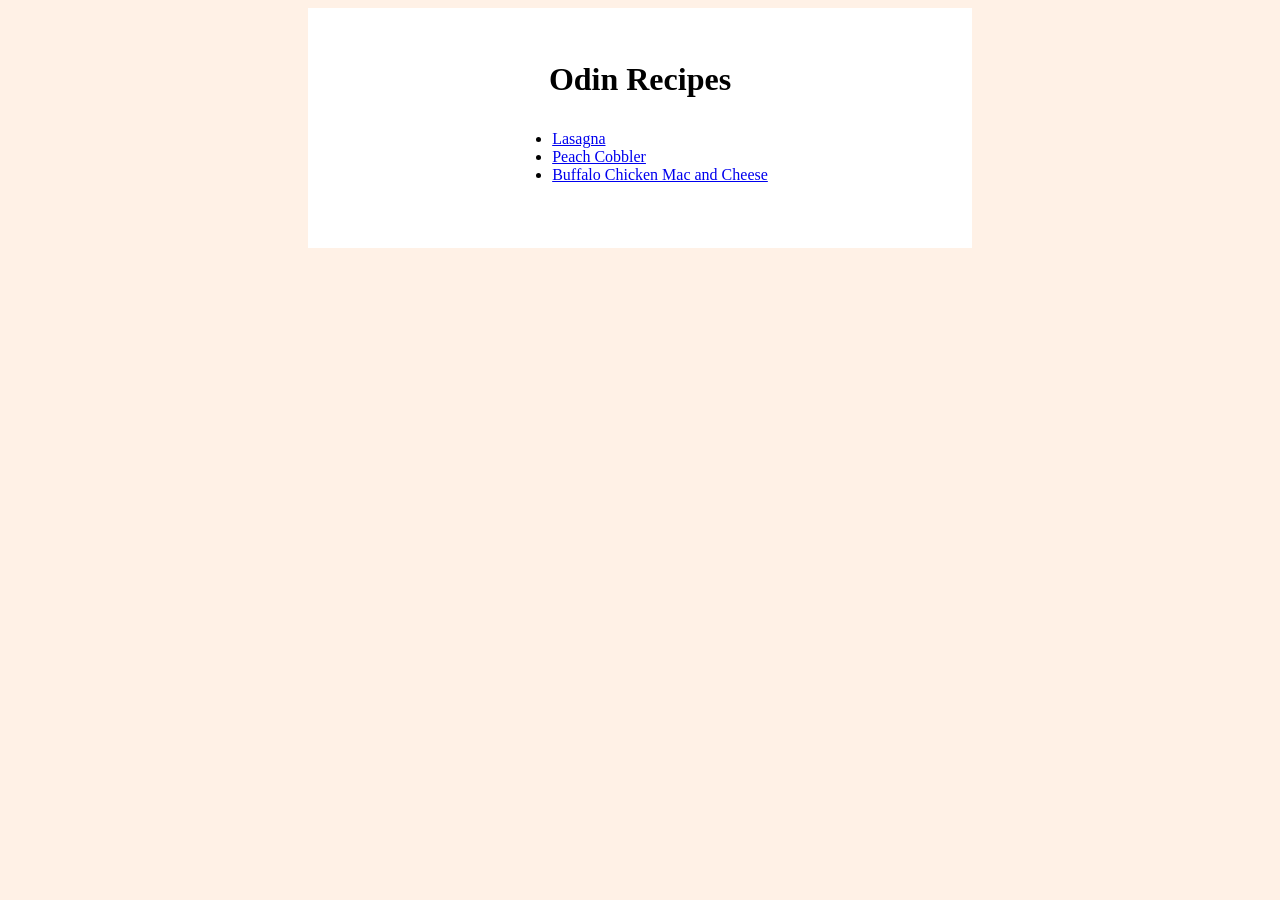
<file: index.html>
<!doctype html>
<html lang="en">
  <head>
    <meta charset="UTF-8" />
    <meta name="viewport" content="width=device-width, initial-scale=1.0" />
    <link rel="stylesheet" href="styles.css" />
    <title>Odin Recipes</title>
  </head>
  <body>
    <div class="home">
      <h1>Odin Recipes</h1>
      <ul>
        <li><a href="recipes/lasagna.html">Lasagna</a></li>
        <li><a href="recipes/peach-cobbler.html">Peach Cobbler</a></li>
        <li>
          <a href="recipes/mac-n-cheese.html">Buffalo Chicken Mac and Cheese</a>
        </li>
      </ul>
    </div>
  </body>
</html>
</file>
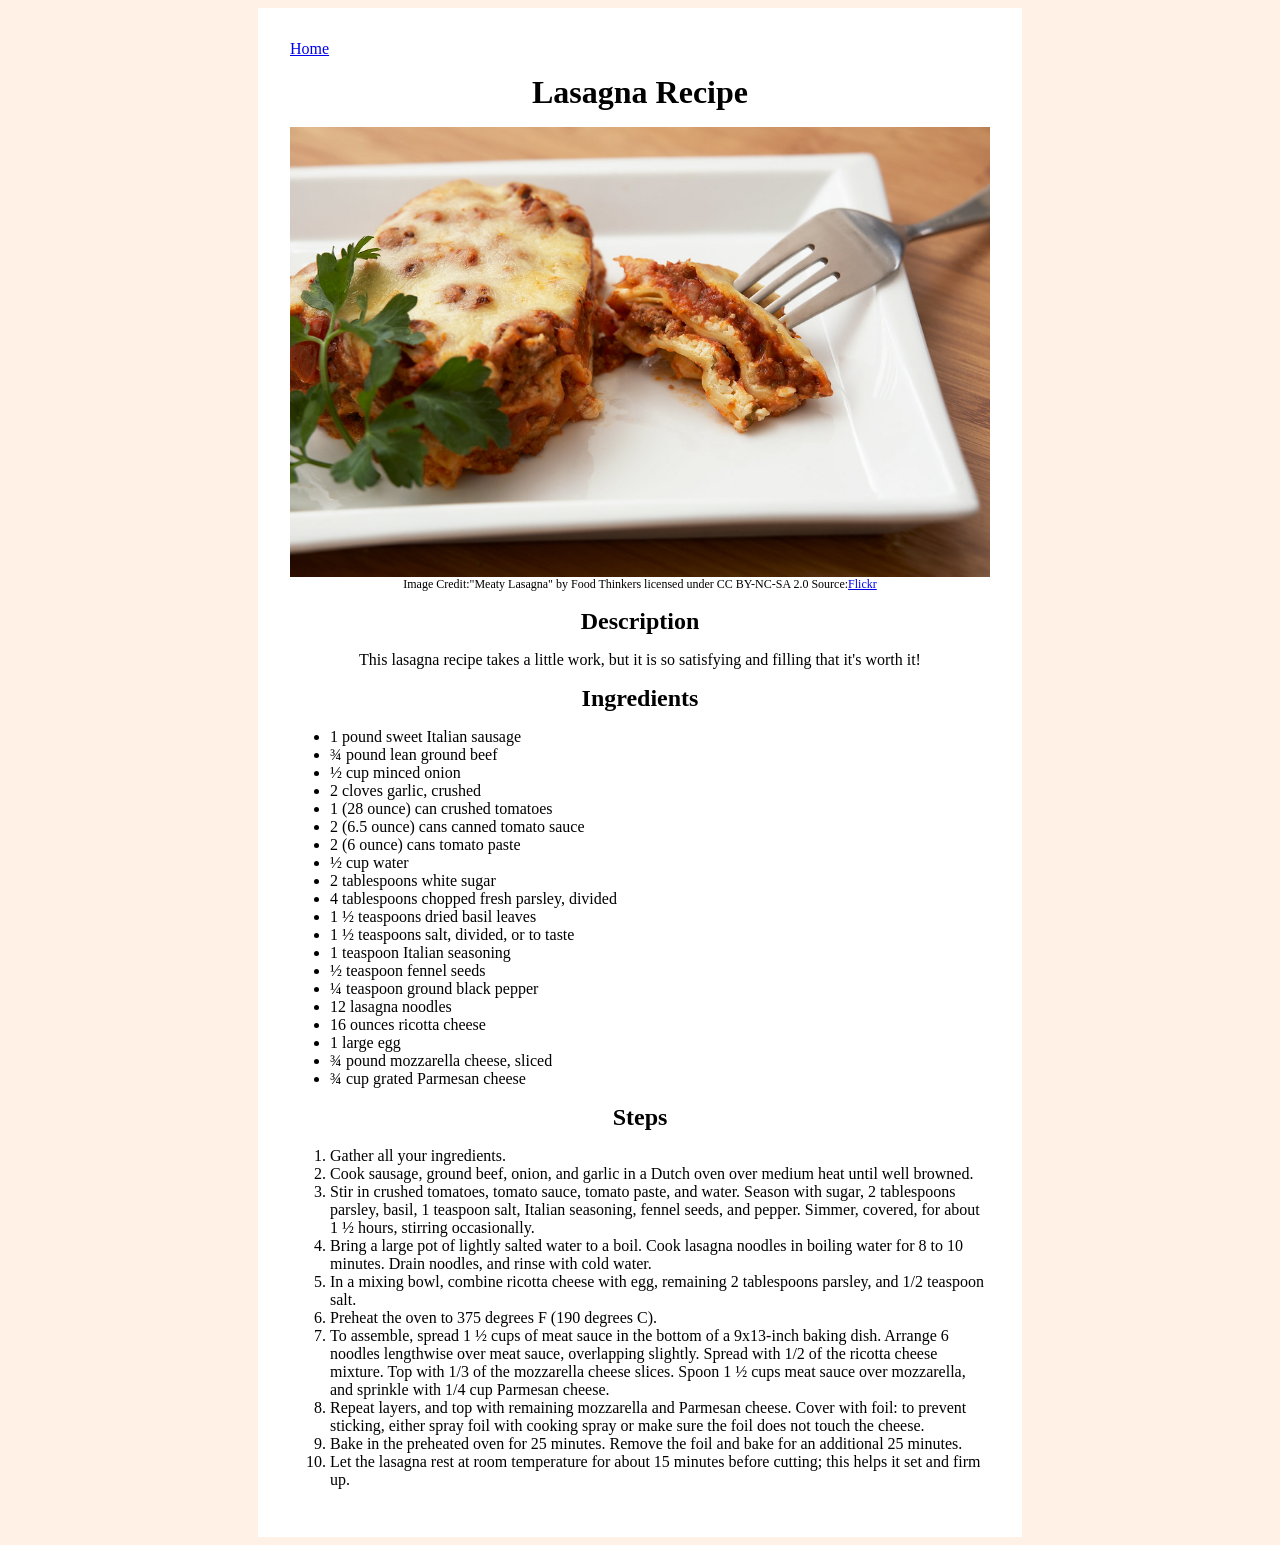
<file: recipes/lasagna.html>
<!doctype html>
<html lang="en">
  <head>
    <meta charset="UTF-8" />
    <meta name="viewport" content="width=device-width, initial-scale=1.0" />
    <link rel="stylesheet" href="../styles.css" />
    <title>Lasagna Recipe</title>
  </head>
  <body>
    <div class="recipe">
      <a href="../index.html">Home</a>
      <h1>Lasagna Recipe</h1>
      <img src="../images/lasagna.jpg" alt="Plate of meaty lasagna" />
      <p class="credit">
        Image Credit:"Meaty Lasagna" by Food Thinkers licensed under CC BY-NC-SA
        2.0 Source:<a
          href="https://www.flickr.com/photos/foodthinkers/4302644177"
          >Flickr</a
        >
      </p>
      <h2>Description</h2>
      <p>
        This lasagna recipe takes a little work, but it is so satisfying and
        filling that it's worth it!
      </p>
      <h2>Ingredients</h2>
      <ul>
        <li>1 pound sweet Italian sausage</li>
        <li>¾ pound lean ground beef</li>
        <li>½ cup minced onion</li>
        <li>2 cloves garlic, crushed</li>
        <li>1 (28 ounce) can crushed tomatoes</li>
        <li>2 (6.5 ounce) cans canned tomato sauce</li>
        <li>2 (6 ounce) cans tomato paste</li>
        <li>½ cup water</li>
        <li>2 tablespoons white sugar</li>
        <li>4 tablespoons chopped fresh parsley, divided</li>
        <li>1 ½ teaspoons dried basil leaves</li>
        <li>1 ½ teaspoons salt, divided, or to taste</li>
        <li>1 teaspoon Italian seasoning</li>
        <li>½ teaspoon fennel seeds</li>
        <li>¼ teaspoon ground black pepper</li>
        <li>12 lasagna noodles</li>
        <li>16 ounces ricotta cheese</li>
        <li>1 large egg</li>
        <li>¾ pound mozzarella cheese, sliced</li>
        <li>¾ cup grated Parmesan cheese</li>
      </ul>
      <h2>Steps</h2>
      <ol>
        <li>Gather all your ingredients.</li>
        <li>
          Cook sausage, ground beef, onion, and garlic in a Dutch oven over
          medium heat until well browned.
        </li>
        <li>
          Stir in crushed tomatoes, tomato sauce, tomato paste, and water.
          Season with sugar, 2 tablespoons parsley, basil, 1 teaspoon salt,
          Italian seasoning, fennel seeds, and pepper. Simmer, covered, for
          about 1 ½ hours, stirring occasionally.
        </li>
        <li>
          Bring a large pot of lightly salted water to a boil. Cook lasagna
          noodles in boiling water for 8 to 10 minutes. Drain noodles, and rinse
          with cold water.
        </li>
        <li>
          In a mixing bowl, combine ricotta cheese with egg, remaining 2
          tablespoons parsley, and 1/2 teaspoon salt.
        </li>
        <li>Preheat the oven to 375 degrees F (190 degrees C).</li>
        <li>
          To assemble, spread 1 ½ cups of meat sauce in the bottom of a
          9x13-inch baking dish. Arrange 6 noodles lengthwise over meat sauce,
          overlapping slightly. Spread with 1/2 of the ricotta cheese mixture.
          Top with 1/3 of the mozzarella cheese slices. Spoon 1 ½ cups meat
          sauce over mozzarella, and sprinkle with 1/4 cup Parmesan cheese.
        </li>
        <li>
          Repeat layers, and top with remaining mozzarella and Parmesan cheese.
          Cover with foil: to prevent sticking, either spray foil with cooking
          spray or make sure the foil does not touch the cheese.
        </li>
        <li>
          Bake in the preheated oven for 25 minutes. Remove the foil and bake
          for an additional 25 minutes.
        </li>
        <li>
          Let the lasagna rest at room temperature for about 15 minutes before
          cutting; this helps it set and firm up.
        </li>
      </ol>
    </div>
  </body>
</html>
</file>
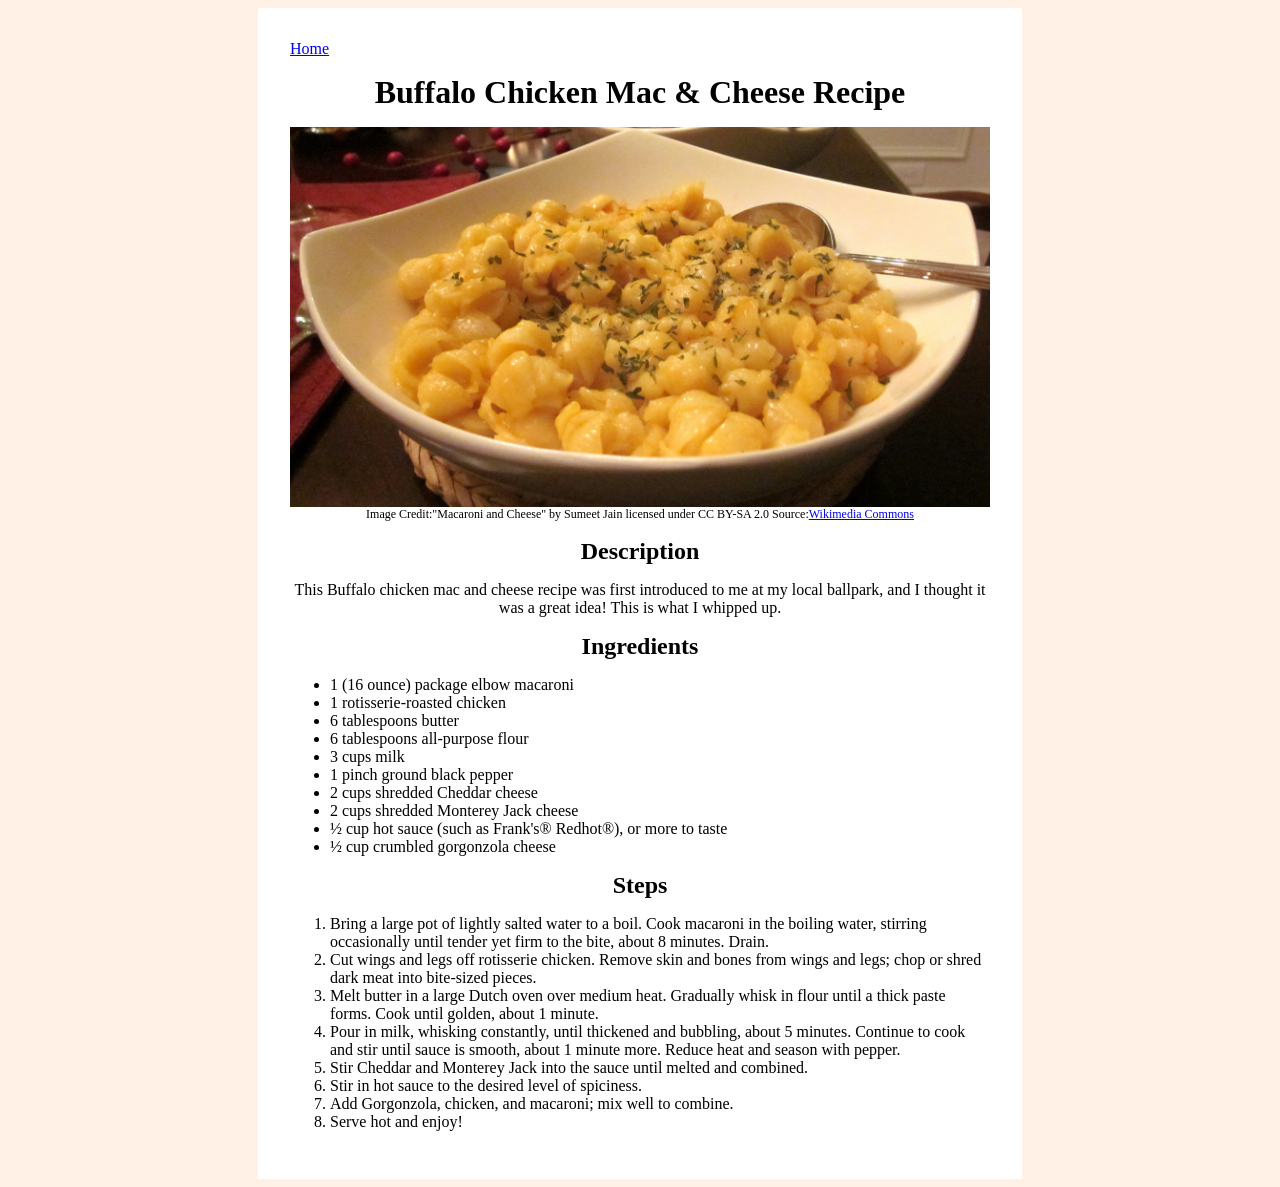
<file: recipes/mac-n-cheese.html>
<!doctype html>
<html lang="en">
  <head>
    <meta charset="UTF-8" />
    <meta name="viewport" content="width=device-width, initial-scale=1.0" />
    <link rel="stylesheet" href="../styles.css" />
    <title>Buffalo Chicken Mac & Cheese Recipe</title>
  </head>
  <body>
    <div class="recipe">
      <a href="../index.html">Home</a>
      <h1>Buffalo Chicken Mac & Cheese Recipe</h1>
      <img
        src="../images/mac-n-cheese.jpg"
        alt="Bowl of delicious mac-n-cheese"
        width="800"
      />
      <p class="credit">
        Image Credit:"Macaroni and Cheese" by Sumeet Jain licensed under CC
        BY-SA 2.0 Source:<a
          href="https://commons.wikimedia.org/wiki/File:Macaroni_and_cheese_%282%29_%28cropped%29.jpg"
          >Wikimedia Commons</a
        >
      </p>
      <h2>Description</h2>
      <p>
        This Buffalo chicken mac and cheese recipe was first introduced to me at
        my local ballpark, and I thought it was a great idea! This is what I
        whipped up.
      </p>
      <h2>Ingredients</h2>
      <ul>
        <li>1 (16 ounce) package elbow macaroni</li>
        <li>1 rotisserie-roasted chicken</li>
        <li>6 tablespoons butter</li>
        <li>6 tablespoons all-purpose flour</li>
        <li>3 cups milk</li>
        <li>1 pinch ground black pepper</li>
        <li>2 cups shredded Cheddar cheese</li>
        <li>2 cups shredded Monterey Jack cheese</li>
        <li>½ cup hot sauce (such as Frank's® Redhot®), or more to taste</li>
        <li>½ cup crumbled gorgonzola cheese</li>
      </ul>
      <h2>Steps</h2>
      <ol>
        <li>
          Bring a large pot of lightly salted water to a boil. Cook macaroni in
          the boiling water, stirring occasionally until tender yet firm to the
          bite, about 8 minutes. Drain.
        </li>
        <li>
          Cut wings and legs off rotisserie chicken. Remove skin and bones from
          wings and legs; chop or shred dark meat into bite-sized pieces.
        </li>
        <li>
          Melt butter in a large Dutch oven over medium heat. Gradually whisk in
          flour until a thick paste forms. Cook until golden, about 1 minute.
        </li>
        <li>
          Pour in milk, whisking constantly, until thickened and bubbling, about
          5 minutes. Continue to cook and stir until sauce is smooth, about 1
          minute more. Reduce heat and season with pepper.
        </li>
        <li>
          Stir Cheddar and Monterey Jack into the sauce until melted and
          combined.
        </li>
        <li>Stir in hot sauce to the desired level of spiciness.</li>
        <li>Add Gorgonzola, chicken, and macaroni; mix well to combine.</li>
        <li>Serve hot and enjoy!</li>
      </ol>
    </div>
  </body>
</html>
</file>
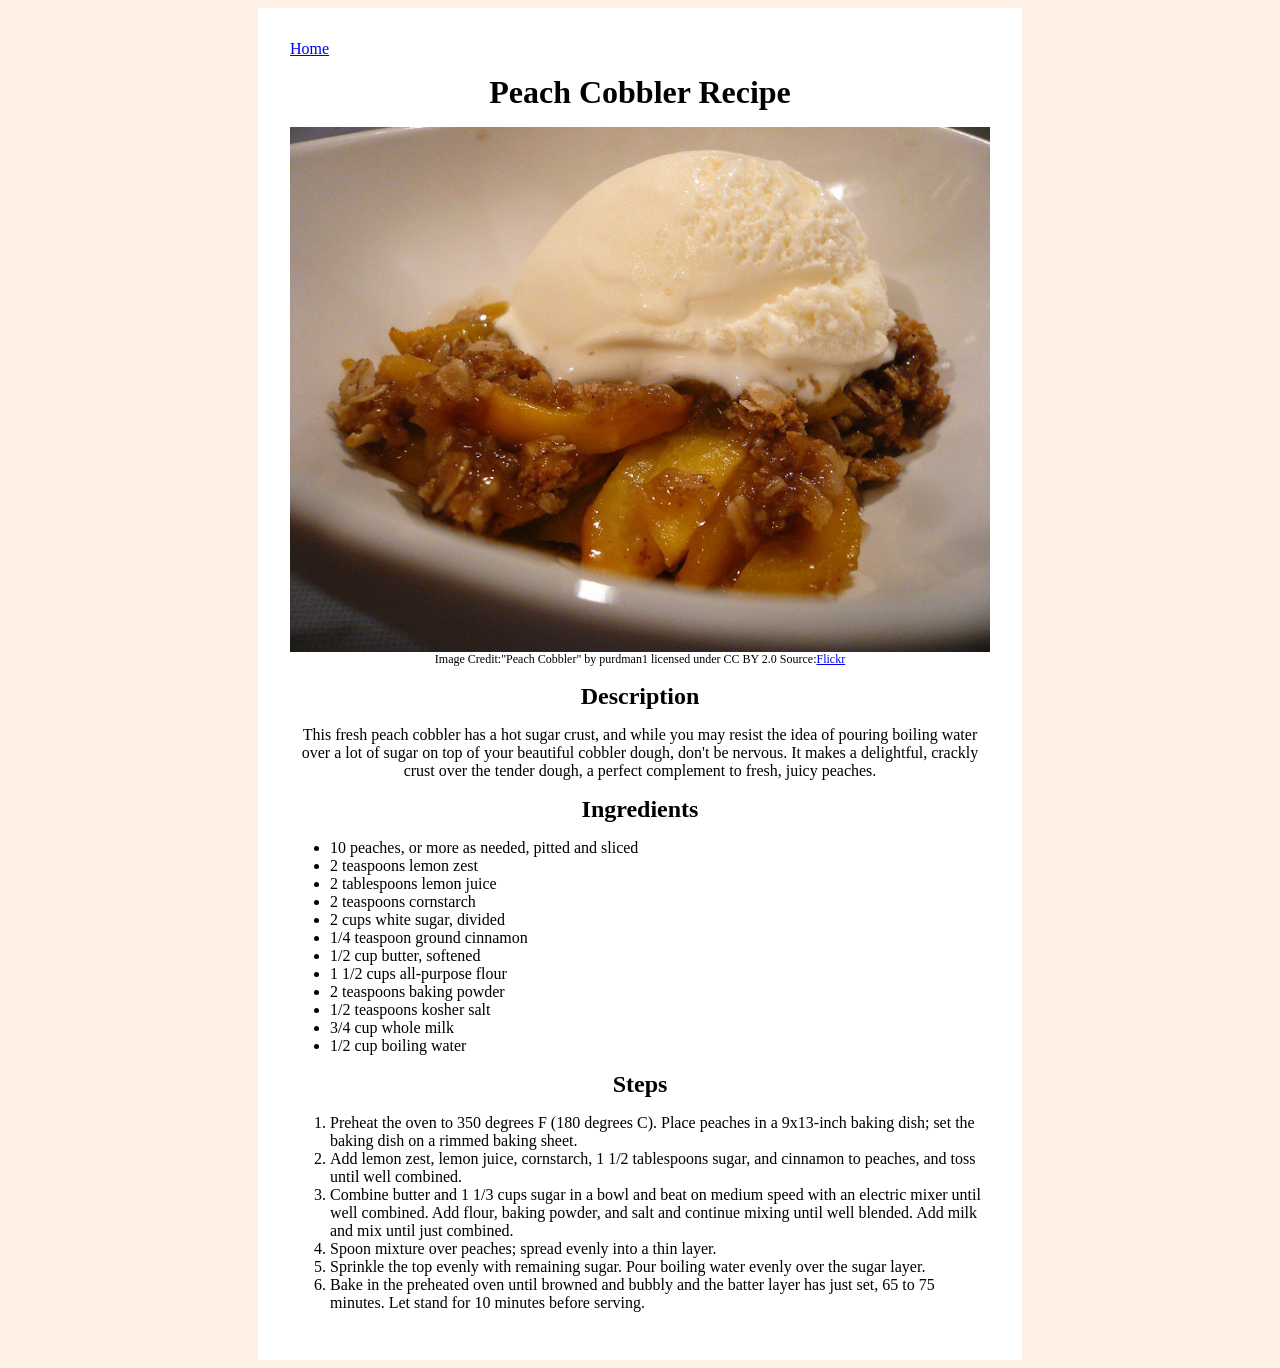
<file: recipes/peach-cobbler.html>
<!doctype html>
<html lang="en">
  <head>
    <meta charset="UTF-8" />
    <meta name="viewport" content="width=device-width, initial-scale=1.0" />
    <link rel="stylesheet" href="../styles.css" />
    <title>Peach Cobbler Recipe</title>
  </head>
  <body>
    <div class="recipe">
      <a href="../index.html">Home</a>
      <h1>Peach Cobbler Recipe</h1>
      <img
        src="../images/peach-cobbler.jpg"
        alt="Bowl of peach cobbler topped with a scoop of ice-cream"
      />
      <p class="credit">
        Image Credit:"Peach Cobbler" by purdman1 licensed under CC BY 2.0
        Source:<a href="https://www.flickr.com/photos/purdman1/1258244895"
          >Flickr</a
        >
      </p>
      <h2>Description</h2>
      <p>
        This fresh peach cobbler has a hot sugar crust, and while you may resist
        the idea of pouring boiling water over a lot of sugar on top of your
        beautiful cobbler dough, don't be nervous. It makes a delightful,
        crackly crust over the tender dough, a perfect complement to fresh,
        juicy peaches.
      </p>
      <h2>Ingredients</h2>
      <ul>
        <li>10 peaches, or more as needed, pitted and sliced</li>
        <li>2 teaspoons lemon zest</li>
        <li>2 tablespoons lemon juice</li>
        <li>2 teaspoons cornstarch</li>
        <li>2 cups white sugar, divided</li>
        <li>1/4 teaspoon ground cinnamon</li>
        <li>1/2 cup butter, softened</li>
        <li>1 1/2 cups all-purpose flour</li>
        <li>2 teaspoons baking powder</li>
        <li>1/2 teaspoons kosher salt</li>
        <li>3/4 cup whole milk</li>
        <li>1/2 cup boiling water</li>
      </ul>
      <h2>Steps</h2>
      <ol>
        <li>
          Preheat the oven to 350 degrees F (180 degrees C). Place peaches in a
          9x13-inch baking dish; set the baking dish on a rimmed baking sheet.
        </li>
        <li>
          Add lemon zest, lemon juice, cornstarch, 1 1/2 tablespoons sugar, and
          cinnamon to peaches, and toss until well combined.
        </li>
        <li>
          Combine butter and 1 1/3 cups sugar in a bowl and beat on medium speed
          with an electric mixer until well combined. Add flour, baking powder,
          and salt and continue mixing until well blended. Add milk and mix
          until just combined.
        </li>
        <li>Spoon mixture over peaches; spread evenly into a thin layer.</li>
        <li>
          Sprinkle the top evenly with remaining sugar. Pour boiling water
          evenly over the sugar layer.
        </li>
        <li>
          Bake in the preheated oven until browned and bubbly and the batter
          layer has just set, 65 to 75 minutes. Let stand for 10 minutes before
          serving.
        </li>
      </ol>
    </div>
  </body>
</html>
</file>
<file: styles.css>
body {
  background-color: #fff1e6;
}

.home {
  background-color: white;
  width: 90%;
  max-width: 600px;
  padding: 32px;
  margin: 0 auto;
}

.home h1 {
  text-align: center;
  margin-bottom: 32px;
}

.home ul {
  width: fit-content;
  margin: 0 auto;
  margin-bottom: 32px;
}

.recipe {
  background-color: white;
  width: 90%;
  max-width: 700px;
  padding: 32px;
  margin: 0 auto;
}

.recipe h1,
h2 {
  text-align: center;
  margin: 16px auto;
}

.recipe p {
  text-align: center;
}

.recipe img {
  width: 100%;
  max-width: 700px;
  display: block;
  margin: 0 auto;
}

.credit {
  margin: 0 auto;
  font-size: 12px;
}
</file>
